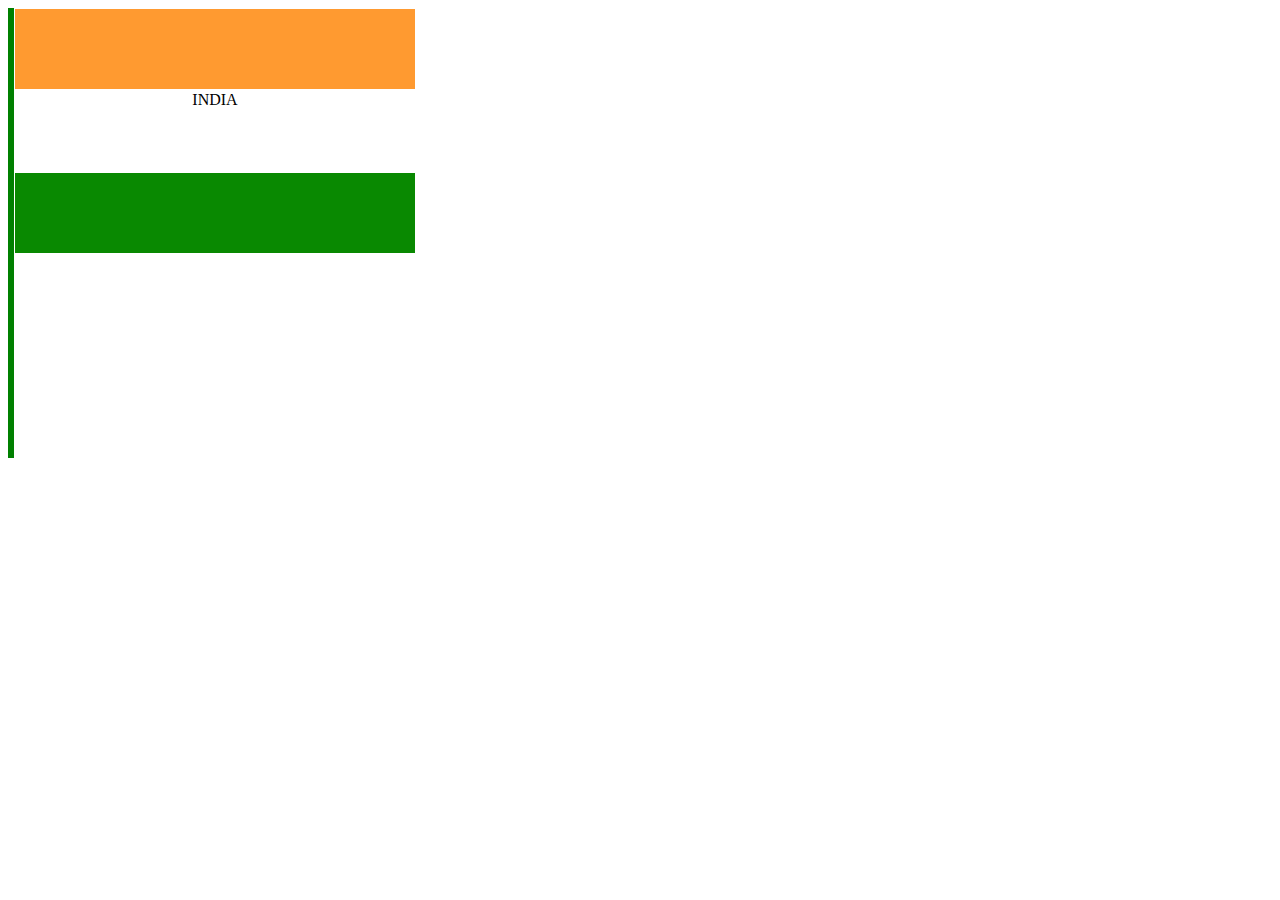
<file: index1.html>
<!DOCTYPE html>
<html lang="en">
<head>
    <meta charset="UTF-8">
    <meta http-equiv="X-UA-Compatible" content="IE=edge">
    <meta name="viewport" content="width=device-width, initial-scale=1.0">
    <title>Indian Flag</title>
    <link rel="stylesheet" href="index2.html">
    <link rel="stylesheet" href="index3.html">
    <style>
        body {
            justify-content: center;
            border-left: 6px solid green;
              height: 450px;
        }
div.flag-1{
background-color:#FF9A30;
width: 400px;
height: 80px;
border: solid 1px white;
}
div.flag-2{
background-color:white;
width: 400px;
height: 80px;
border: solid 1px white;
text-align: center;
font-size: l16px;
color: #000;
margin-bottom: auto;

}
div.flag-3{
background-color:#098901;
width: 400px;
height: 80px;
border: solid 1px white;
}
    </style>
</head>
<body>  
    
    <div class="flag-1"></div>   
    <div class="flag-2"> INDIA </div>
    <div class="flag-3"></div>    
</body>
</html>
</file>
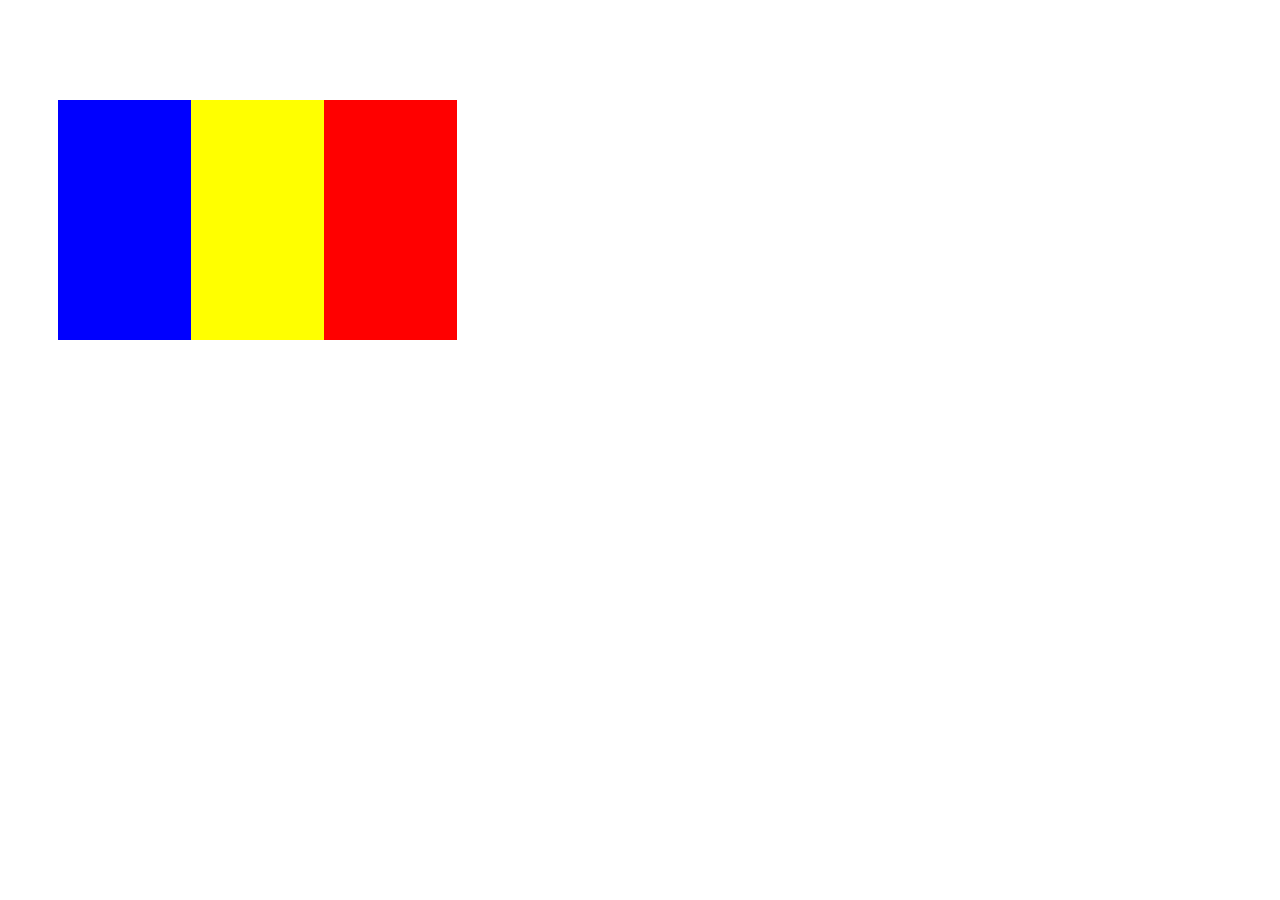
<file: index2.html>
<!DOCTYPE html>
<html lang="en">

<head>
    <meta charset="UTF-8">
    <meta http-equiv="X-UA-Compatible" content="IE=edge">
    <meta name="viewport" content="width=device-width, initial-scale=1.0">
    <title>Romanian Flag</title>
    <style>
        div {
            height: 240px;
            width: 133px;
            background-color: yellow;
            margin-top: 100px;
            margin-left: 50px;
            border-left: solid blue 133px;
            border-right: solid red 133px;
        }
    </style>
</head>
<body>
    <div>
        <!-- <h1>Indian Flag</h1>
        <h1>Romanian Flag</h1> -->

    </div>
</body>

</html>
</file>
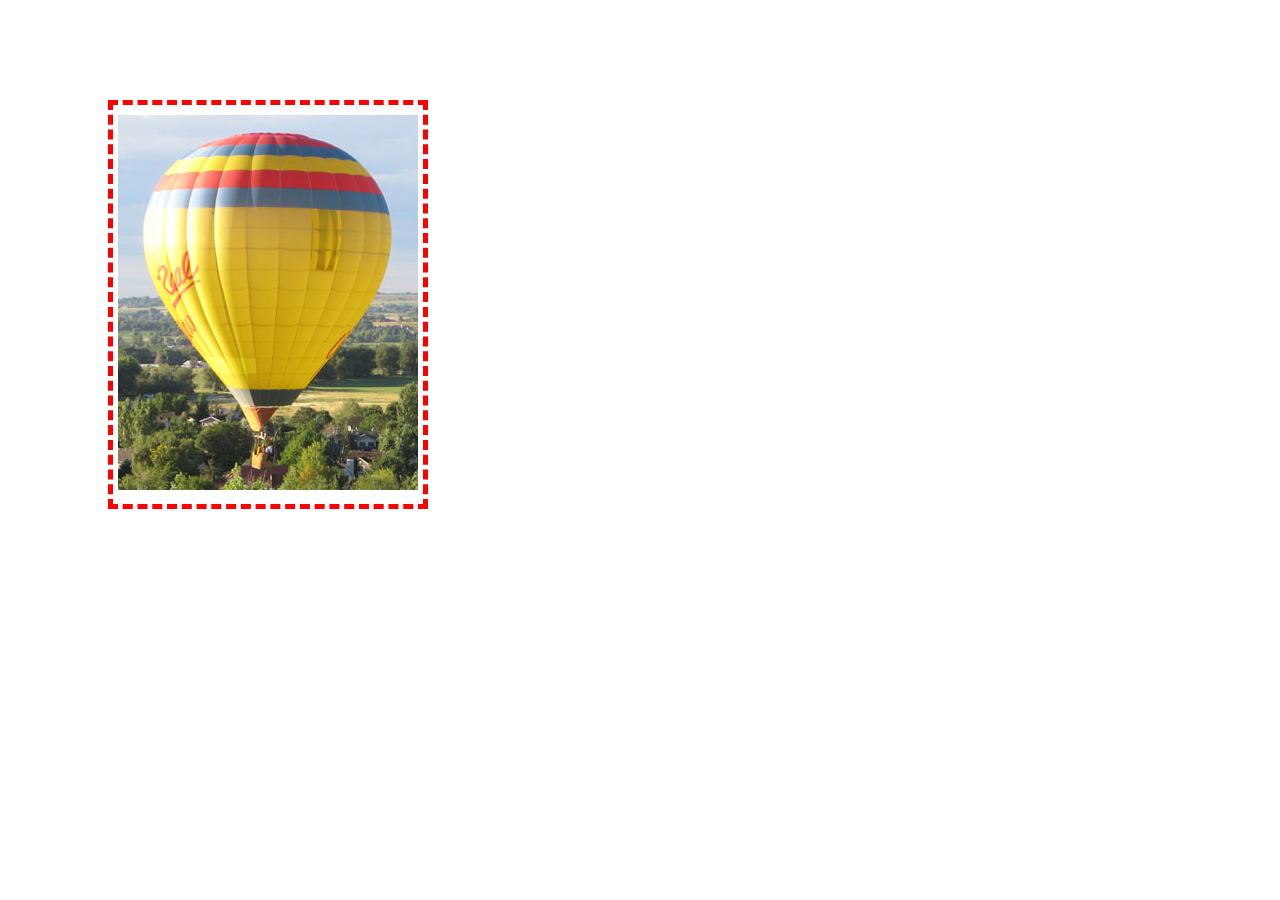
<file: index3.html>
<!DOCTYPE html>
<html lang="en">
<head>
    <meta charset="UTF-8">
    <meta http-equiv="X-UA-Compatible" content="IE=edge">
    <meta name="viewport" content="width=device-width, initial-scale=1.0">
    <title>Hot-Air-Ballon</title>
 <link rel="stylesheet" href="style.css">
</head>
<body>
    <div>
        <img src="balloon.jpg" alt="Ballon Image">
    </div>
</body>
</html>
</file>
<file: style.css>
div{
    width: 300px;
    height: 375;
    margin-top: 100px;
    margin-left: 100px;
    border: dashed 5px red;
    padding-top: 10px;
    padding-bottom: 10px;
    padding-right: 5px;
   padding-left: 5px;
   

}
</file>
